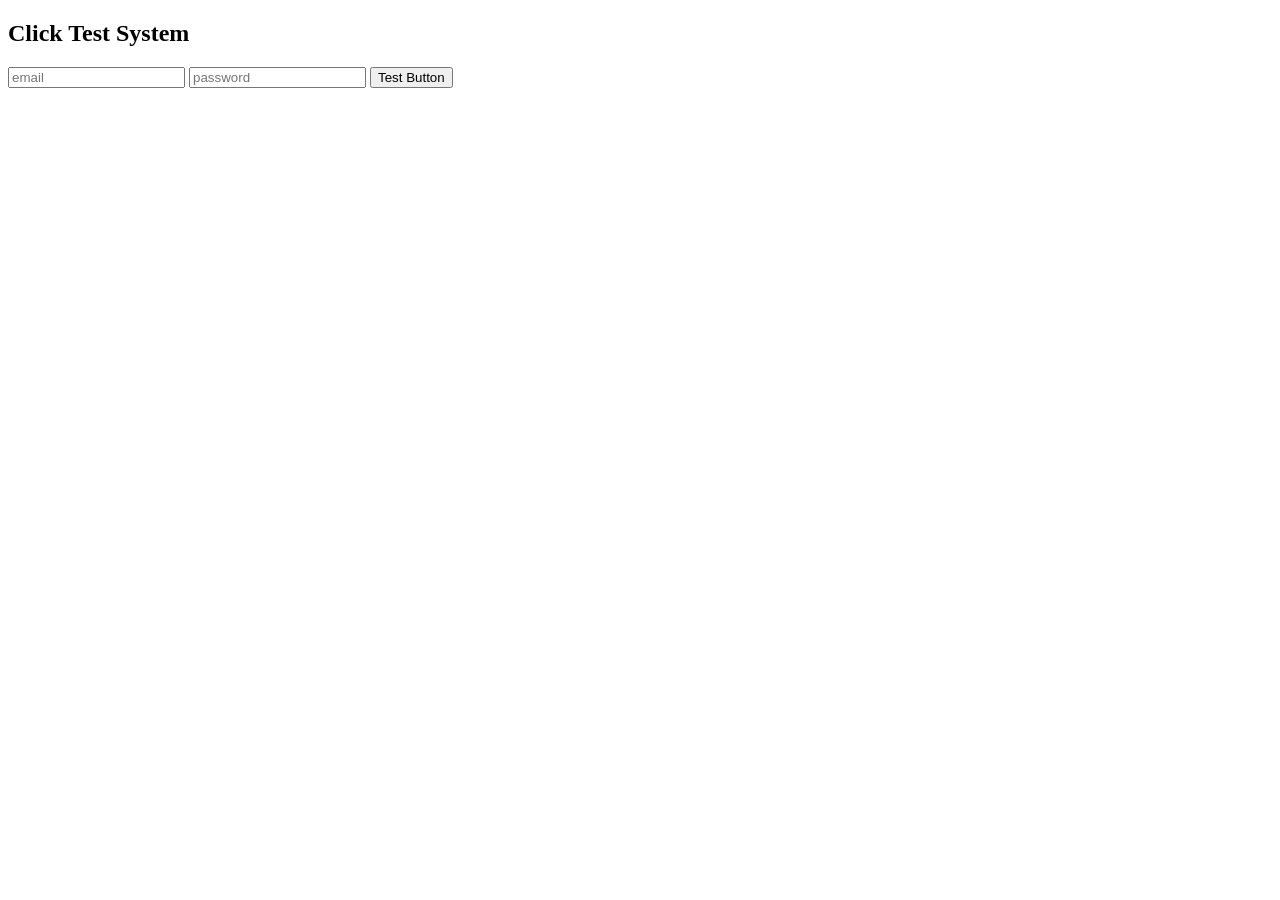
<file: app.html>
<!DOCTYPE html>
<html>
<head>
  <title>Test App</title>
</head>

<body>

<h2>Click Test System</h2>

<input id="email" placeholder="email">
<input id="password" placeholder="password">

<button onclick="testClick()">Test Button</button>

<p id="status"></p>

<script>
function testClick() {
  alert("BUTTON WORKS - JS IS RUNNING");
  document.getElementById("status").innerText = "JS working fine";
}
</script>

</body>
</html>
</file>
